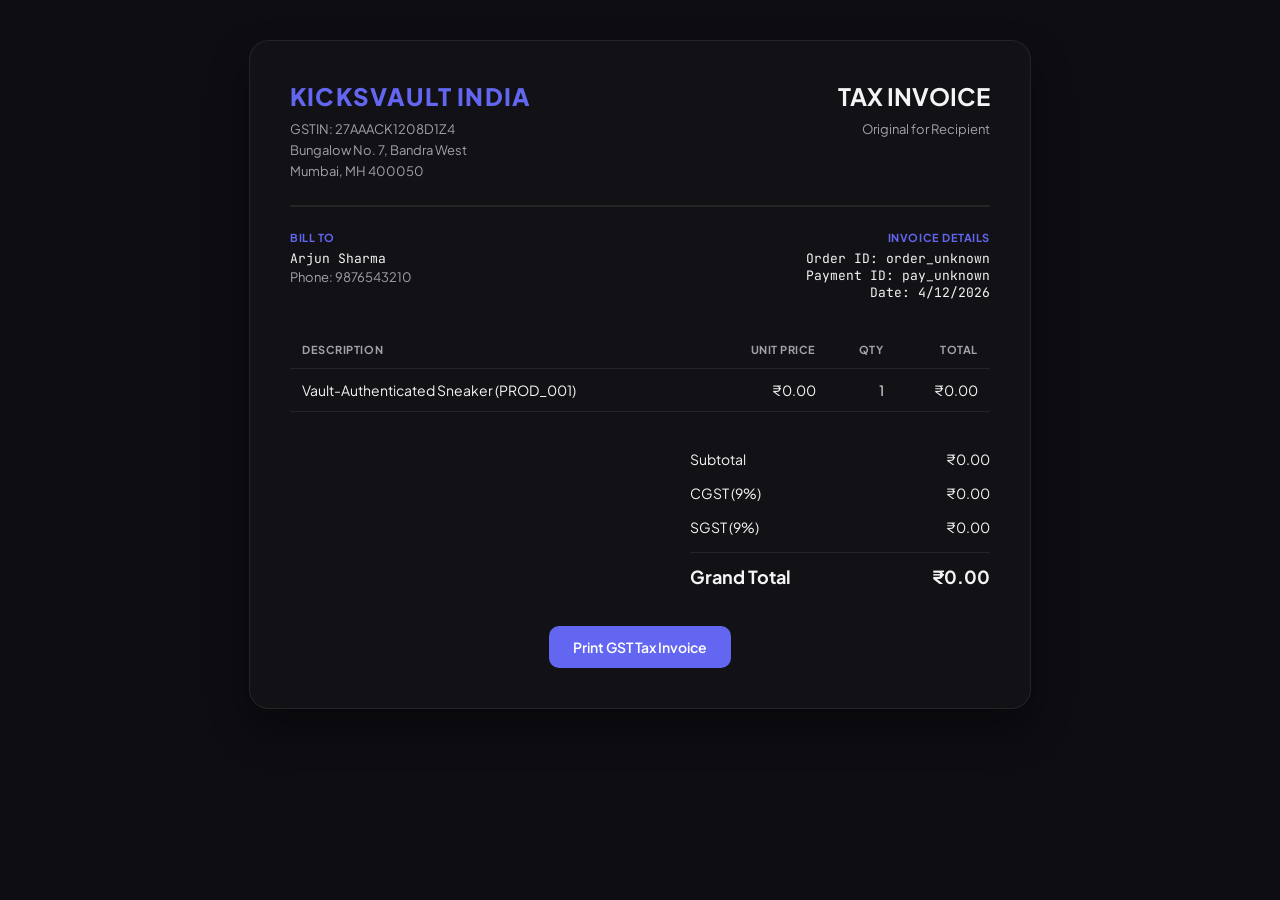
<file: static/mock_invoice.html>
<!DOCTYPE html>
<html lang="en">
<head>
  <meta charset="UTF-8">
  <meta name="viewport" content="width=device-width, initial-scale=1.0">
  <title>GST Tax Invoice — KicksVault India</title>
  <link href="https://fonts.googleapis.com/css2?family=Plus+Jakarta+Sans:wght@400;600;700;800&family=JetBrains+Mono:wght@400;700&display=swap" rel="stylesheet">
  <style>
    :root {
      --bg: #0d0d12;
      --card-bg: #121216;
      --border: rgba(255, 255, 255, 0.08);
      --text: #f4f4f5;
      --text-muted: #a1a1aa;
      --primary: #6366f1;
    }
    body {
      background: var(--bg);
      color: var(--text);
      font-family: 'Plus Jakarta Sans', sans-serif;
      margin: 0;
      padding: 40px 20px;
      display: flex;
      justify-content: center;
    }
    .invoice-card {
      background: var(--card-bg);
      border: 1px solid var(--border);
      border-radius: 20px;
      max-width: 700px;
      width: 100%;
      padding: 40px;
      box-shadow: 0 20px 40px rgba(0, 0, 0, 0.3);
    }
    .header {
      display: flex;
      justify-content: space-between;
      border-bottom: 2px solid var(--border);
      padding-bottom: 24px;
      margin-bottom: 24px;
    }
    .company-logo {
      font-size: 24px;
      font-weight: 800;
      color: var(--primary);
      text-transform: uppercase;
      letter-spacing: 0.05em;
    }
    .company-details, .customer-details {
      font-size: 13px;
      color: var(--text-muted);
      line-height: 1.6;
    }
    .invoice-meta {
      display: grid;
      grid-template-columns: 1fr 1fr;
      gap: 20px;
      margin-bottom: 30px;
    }
    .meta-box h4 {
      margin: 0 0 6px;
      font-size: 11px;
      text-transform: uppercase;
      color: var(--primary);
      letter-spacing: 0.05em;
    }
    .meta-box p {
      margin: 0;
      font-family: 'JetBrains Mono', monospace;
      font-size: 13px;
    }
    table {
      width: 100%;
      border-collapse: collapse;
      margin-bottom: 30px;
    }
    th, td {
      padding: 12px;
      text-align: left;
      border-bottom: 1px solid var(--border);
    }
    th {
      font-size: 11px;
      text-transform: uppercase;
      color: var(--text-muted);
      letter-spacing: 0.05em;
    }
    td {
      font-size: 14px;
    }
    .total-section {
      margin-left: auto;
      max-width: 300px;
      font-size: 14px;
    }
    .total-row {
      display: flex;
      justify-content: space-between;
      padding: 8px 0;
    }
    .total-row.grand {
      font-size: 18px;
      font-weight: 700;
      color: var(--text);
      border-top: 1px solid var(--border);
      padding-top: 12px;
      margin-top: 8px;
    }
    .btn-print {
      display: inline-block;
      margin-top: 30px;
      padding: 12px 24px;
      background: var(--primary);
      color: #fff;
      text-decoration: none;
      border-radius: 10px;
      font-weight: 600;
      font-size: 14px;
      transition: opacity 0.2s;
    }
    .btn-print:hover {
      opacity: 0.9;
    }
  </style>
</head>
<body>
  <div class="invoice-card">
    <div class="header">
      <div>
        <div class="company-logo">KicksVault India</div>
        <div class="company-details" style="margin-top: 8px;">
          GSTIN: 27AAACK1208D1Z4<br>
          Bungalow No. 7, Bandra West<br>
          Mumbai, MH 400050
        </div>
      </div>
      <div style="text-align: right;">
        <h2 style="margin: 0; color: var(--text);">TAX INVOICE</h2>
        <div class="company-details" style="margin-top: 8px;">
          Original for Recipient
        </div>
      </div>
    </div>

    <div class="invoice-meta">
      <div class="meta-box">
        <h4>Bill To</h4>
        <p id="cust-name">Arjun Sharma</p>
        <div class="customer-details">
          Phone: <span id="cust-phone">9876543210</span>
        </div>
      </div>
      <div class="meta-box" style="text-align: right;">
        <h4>Invoice Details</h4>
        <p>Order ID: <span id="meta-order">order_xxxx</span></p>
        <p>Payment ID: <span id="meta-payment">pay_xxxx</span></p>
        <p>Date: <span id="meta-date">--/--/----</span></p>
      </div>
    </div>

    <table>
      <thead>
        <tr>
          <th>Description</th>
          <th style="text-align: right;">Unit Price</th>
          <th style="text-align: right;">Qty</th>
          <th style="text-align: right;">Total</th>
        </tr>
      </thead>
      <tbody>
        <tr>
          <td id="prod-name">Sneakers</td>
          <td id="prod-price" style="text-align: right;">₹0.00</td>
          <td style="text-align: right;">1</td>
          <td id="prod-total" style="text-align: right;">₹0.00</td>
        </tr>
      </tbody>
    </table>

    <div class="total-section">
      <div class="total-row">
        <span>Subtotal</span>
        <span id="subtotal">₹0.00</span>
      </div>
      <div class="total-row">
        <span>CGST (9%)</span>
        <span id="cgst">₹0.00</span>
      </div>
      <div class="total-row">
        <span>SGST (9%)</span>
        <span id="sgst">₹0.00</span>
      </div>
      <div class="total-row grand">
        <span>Grand Total</span>
        <span id="grand-total">₹0.00</span>
      </div>
    </div>

    <div style="text-align: center;">
      <a href="#" onclick="window.print(); return false;" class="btn-print">Print GST Tax Invoice</a>
    </div>
  </div>

  <script>
    // Extract query parameters
    const params = new URLSearchParams(window.location.search);
    document.getElementById('cust-name').textContent = params.get('name') || 'Arjun Sharma';
    document.getElementById('cust-phone').textContent = params.get('phone') || '9876543210';
    document.getElementById('meta-order').textContent = params.get('order_id') || 'order_unknown';
    document.getElementById('meta-payment').textContent = params.get('payment_id') || 'pay_unknown';
    document.getElementById('meta-date').textContent = new Date().toLocaleDateString('en-IN');

    // Fetch product details
    const productId = params.get('product_id') || 'PROD_001';
    const amount = parseFloat(params.get('amount')) || 0;
    
    // CGST + SGST (18% inclusive tax)
    const basePrice = amount / 1.18;
    const cgst = basePrice * 0.09;
    const sgst = basePrice * 0.09;

    document.getElementById('prod-name').textContent = productId === 'grailpass_vip' ? 'KicksVault GrailPass VIP Club Membership' : 'Vault-Authenticated Sneaker (' + productId + ')';
    document.getElementById('prod-price').textContent = '₹' + basePrice.toLocaleString('en-IN', {minimumFractionDigits: 2, maximumFractionDigits: 2});
    document.getElementById('prod-total').textContent = '₹' + basePrice.toLocaleString('en-IN', {minimumFractionDigits: 2, maximumFractionDigits: 2});
    document.getElementById('subtotal').textContent = '₹' + basePrice.toLocaleString('en-IN', {minimumFractionDigits: 2, maximumFractionDigits: 2});
    document.getElementById('cgst').textContent = '₹' + cgst.toLocaleString('en-IN', {minimumFractionDigits: 2, maximumFractionDigits: 2});
    document.getElementById('sgst').textContent = '₹' + sgst.toLocaleString('en-IN', {minimumFractionDigits: 2, maximumFractionDigits: 2});
    document.getElementById('grand-total').textContent = '₹' + amount.toLocaleString('en-IN', {minimumFractionDigits: 2, maximumFractionDigits: 2});
  </script>
</body>
</html>
</file>
